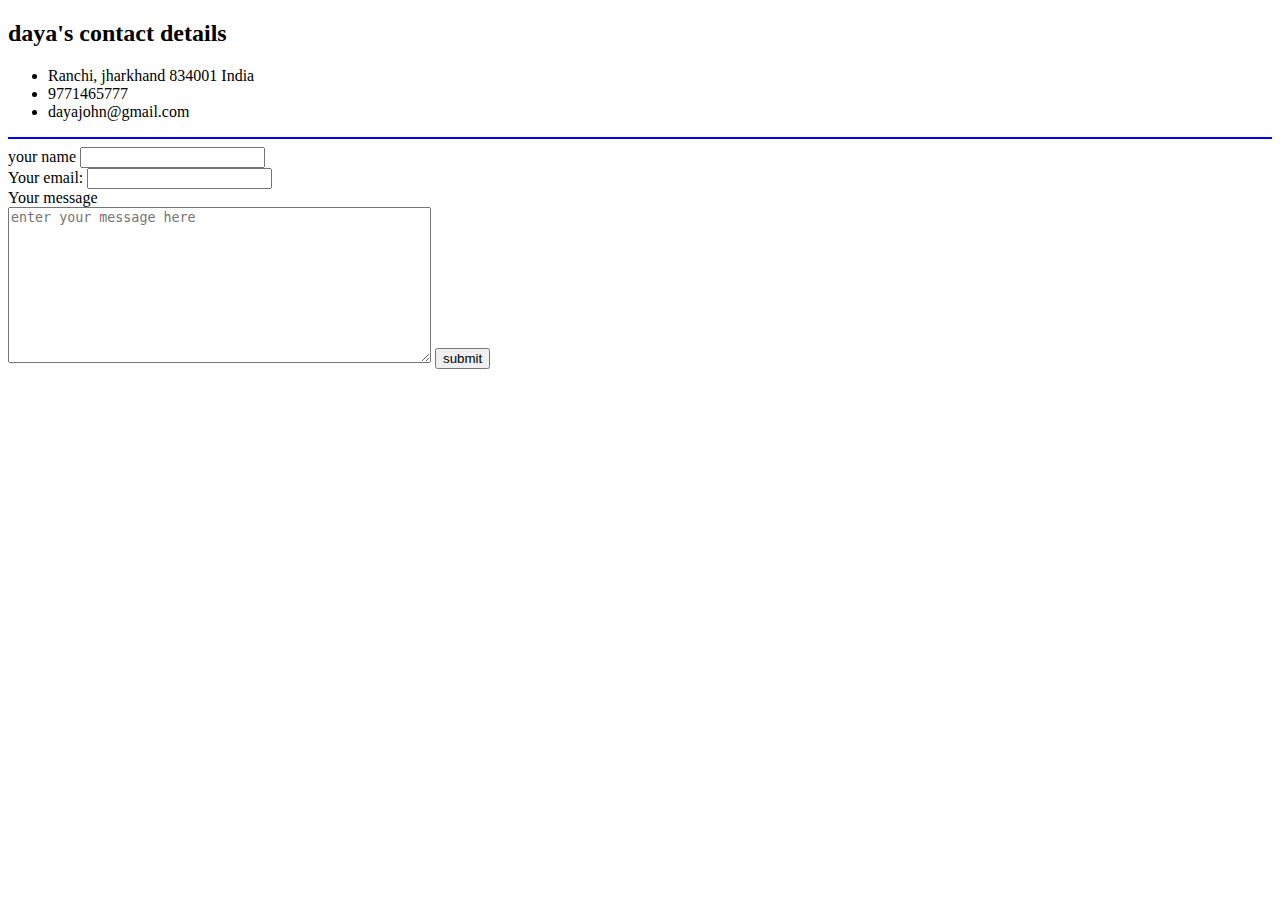
<file: contact-me.html>
<!DOCTYPE html>
<html lang="en" dir="ltr">
  <head>
    <meta charset="utf-8">
    <title>daya's contact</title>
  </head>
  <h2>daya's contact details </h2>
  <body>
    <ul>
      <li>Ranchi, jharkhand 834001 India</li>
      <li>9771465777</li>
      <li>dayajohn@gmail.com</li>
    </ul>
    <hr size="2" color="blue">
    <form action="mailto:dayajohn@gmail.com" method="post" enctype="text/plain">
      <label>your name</label>
      <input type="text" name="name" value=" "><br>
      <label>Your email:</label>
      <input type="email" name="" value=""><br>
      <label>Your message</label><br>
      <textarea name="name" rows="10" cols="50" placeholder="enter your message here"></textarea>
      <input type="submit" name="" value="submit">
    </form>
  </body>
</html>
</file>
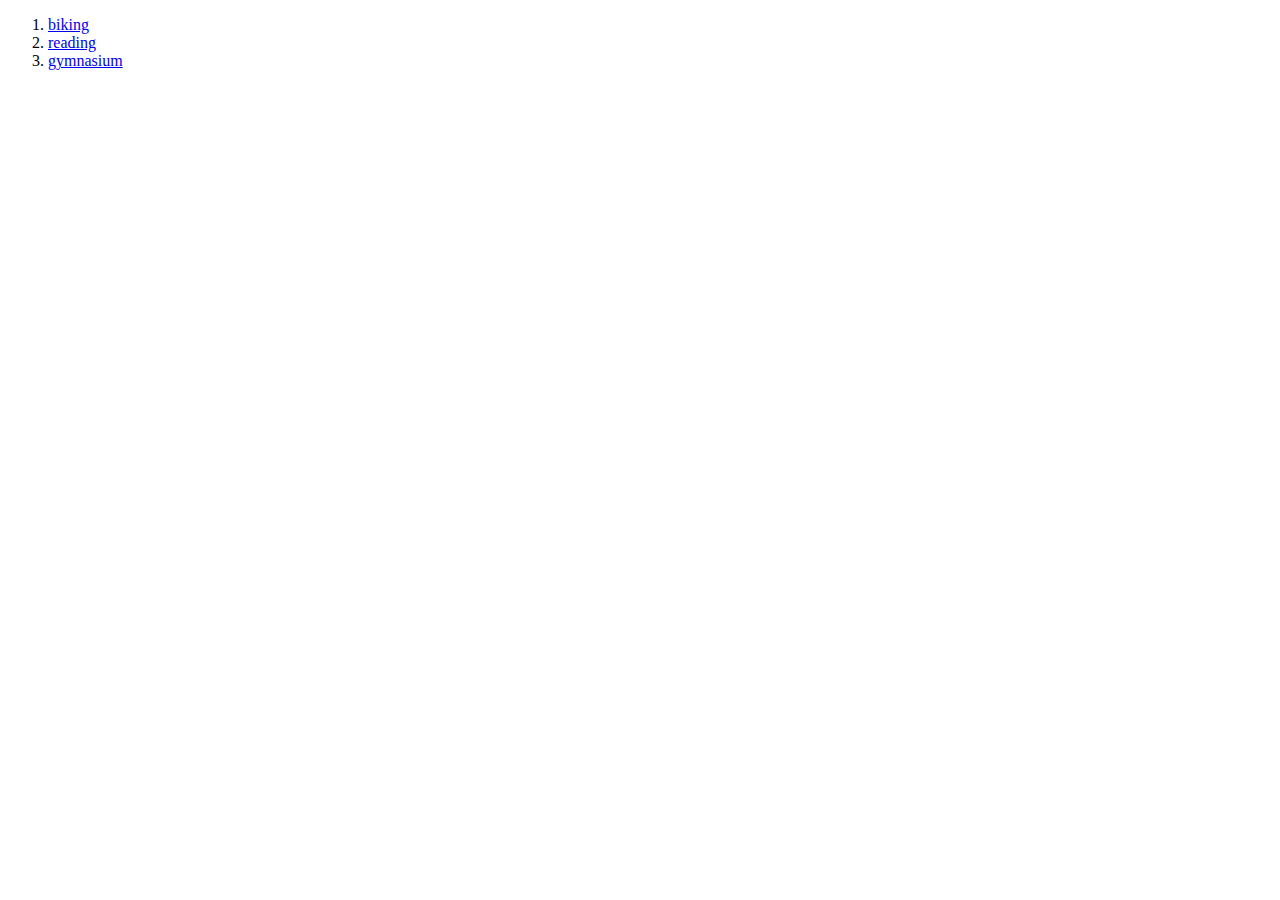
<file: hobbies.html>
<!DOCTYPE html>
<html lang="en" dir="ltr">
  <head>
    <meta charset="utf-8">
    <title>daya's hobbies</title>
  </head>
  <body>
    <ol type="1">
      <li><a href="#">biking</a></li>
      <li><a href="#">reading</a></li>
      <li><a href="#">gymnasium</a></li>
    </ol>


  </body>
</html>
</file>
